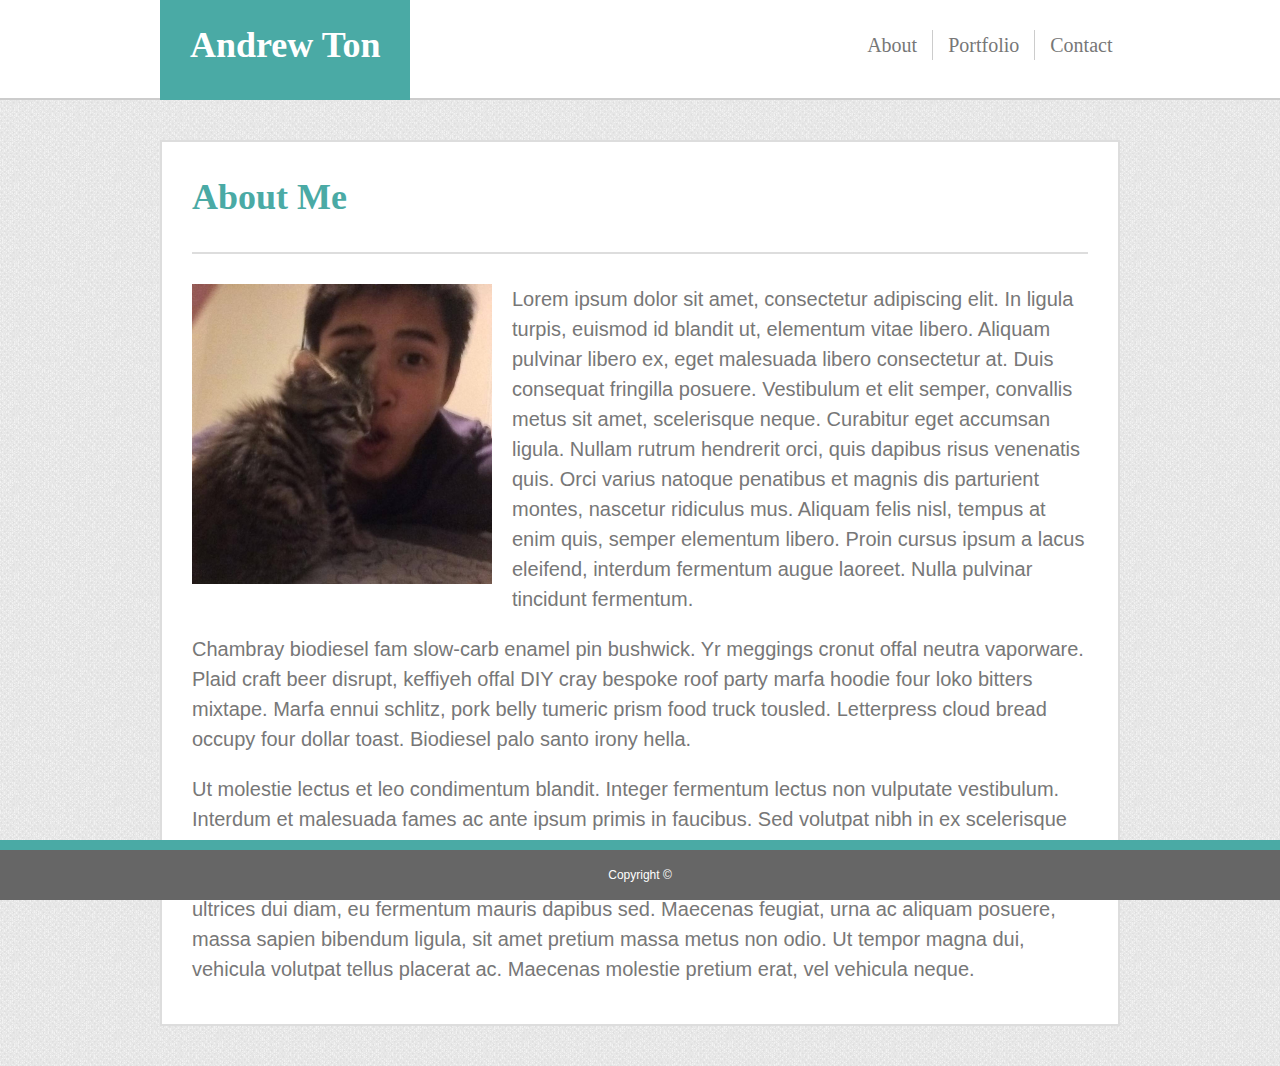
<file: index.html>
<!DOCTYPE html>
<html lang="en">
<head>
    <meta charset="UTF-8">
    <meta name="viewport" content="width=device-width, initial-scale=1.0">
    <meta http-equiv="X-UA-Compatible" content="ie=edge">
    <title> Andrew's Webpage</title>
    <link rel="stylesheet" type="text/css" href="assets/css/reset.css">
    <link rel="stylesheet" type="text/css" href="assets/css/style.css">

</head>
<body>
    <header>
        <nav>
            <h1 class="whitetext bgteal"> Andrew Ton</h1>            
            <ul>
                <li class="lsdiv"> <a href="index.html">About</a></li>
                <li class="lsdiv"> <a href="portfolio.html">Portfolio</a></li>
                <li> <a href="contact.html">Contact</a></li>
            </ul>
        </nav>
    </header>
        
        
    <div class="container contentbox">


        <h2> About Me </h2>

            <div class="content">
                <div class="profile">
                <img src="assets/images/profile.jpg" alt"profile pic" style="width:300px;height:300px;"></a>
                </div>

                <p class="">
                    Lorem ipsum dolor sit amet, consectetur adipiscing elit. In ligula turpis, euismod id blandit ut, elementum vitae libero. Aliquam pulvinar libero ex, eget malesuada libero consectetur at. Duis consequat fringilla posuere. Vestibulum et elit semper, convallis metus sit amet, scelerisque neque. Curabitur eget accumsan ligula. Nullam rutrum hendrerit orci, quis dapibus risus venenatis quis. Orci varius natoque penatibus et magnis dis parturient montes, nascetur ridiculus mus. Aliquam felis nisl, tempus at enim quis, semper elementum libero. Proin cursus ipsum a lacus eleifend, interdum fermentum augue laoreet. Nulla pulvinar tincidunt fermentum. 
                </p>
                <p>
                    Chambray biodiesel fam slow-carb enamel pin bushwick. Yr meggings cronut offal neutra vaporware. Plaid craft beer disrupt, keffiyeh offal DIY cray bespoke roof party marfa hoodie four loko bitters mixtape. Marfa ennui schlitz, pork belly tumeric prism food truck tousled. Letterpress cloud bread occupy four dollar toast. Biodiesel palo santo irony hella.
                </p>

                <p class="">
                    Ut molestie lectus et leo condimentum blandit. Integer fermentum lectus non vulputate vestibulum. Interdum et malesuada fames ac ante ipsum primis in faucibus. Sed volutpat nibh in ex scelerisque pellentesque. Morbi rutrum pellentesque nulla id imperdiet. Integer ullamcorper lobortis ullamcorper. Phasellus pharetra ligula sed lacinia facilisis. Praesent placerat scelerisque turpis eu porta. Quisque ultrices dui diam, eu fermentum mauris dapibus sed. Maecenas feugiat, urna ac aliquam posuere, massa sapien bibendum ligula, sit amet pretium massa metus non odio. Ut tempor magna dui, vehicula volutpat tellus placerat ac. Maecenas molestie pretium erat, vel vehicula neque.
                </p>
            </div>
    </div>
   
    <footer class="whitetext bgteal">
        <p class="bgdg">
            Copyright ©
        </p>
    </footer>
</body>
</html>
</file>
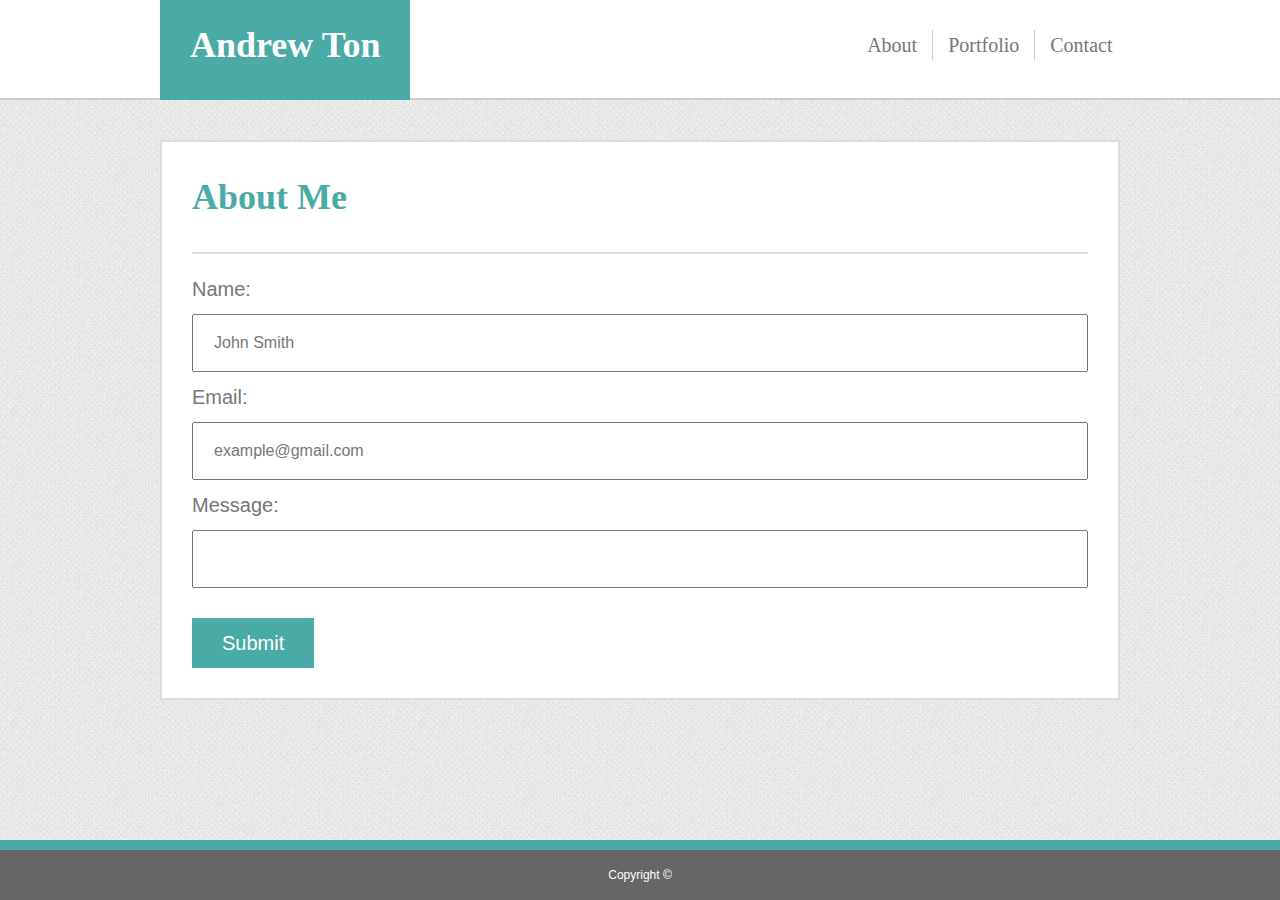
<file: contact.html>
<!DOCTYPE html>
<html lang="en">
<head>
    <meta charset="UTF-8">
    <meta name="viewport" content="width=device-width, initial-scale=1.0">
    <meta http-equiv="X-UA-Compatible" content="ie=edge">
    <title>Andrew's Webpage</title>    
    <link rel="stylesheet" type="text/css" href="assets/css/reset.css">
    <link rel="stylesheet" type="text/css" href="assets/css/style.css">
</head>

<body>
    <header>
        <nav>
            <h1 class="whitetext bgteal"> Andrew Ton</h1>            
            <ul>
                <li class="lsdiv"> <a href="index.html">About</a></li>
                <li class="lsdiv"> <a href="portfolio.html">Portfolio</a></li>
                <li> <a href="contact.html">Contact</a></li>
            </ul>
        </nav>
    </header>
                
        
                
    <div class="container contentbox">


            <h2> About Me </h2>
    
                <div class="content">

    
                    <form>
                        Name: <br>
                        <input type="text" name="name" value="John Smith"> <br>
                        Email: <br>
                        <input type="text" name="email" value="example@gmail.com"> <br>
                        Message: <br>
                        <input type="text" name="message" value=""> <br>
                    </form>
                </div>
                <div class="submitbutton bgteal">
                       <a class="whitetext" href="#">Submit</a>
                </div>
        </div>

    </div>
    <footer class="whitetext bgteal">
        <p class="bgdg">
            Copyright ©
        </p>
    </footer>

        
</body>
</html>
</file>
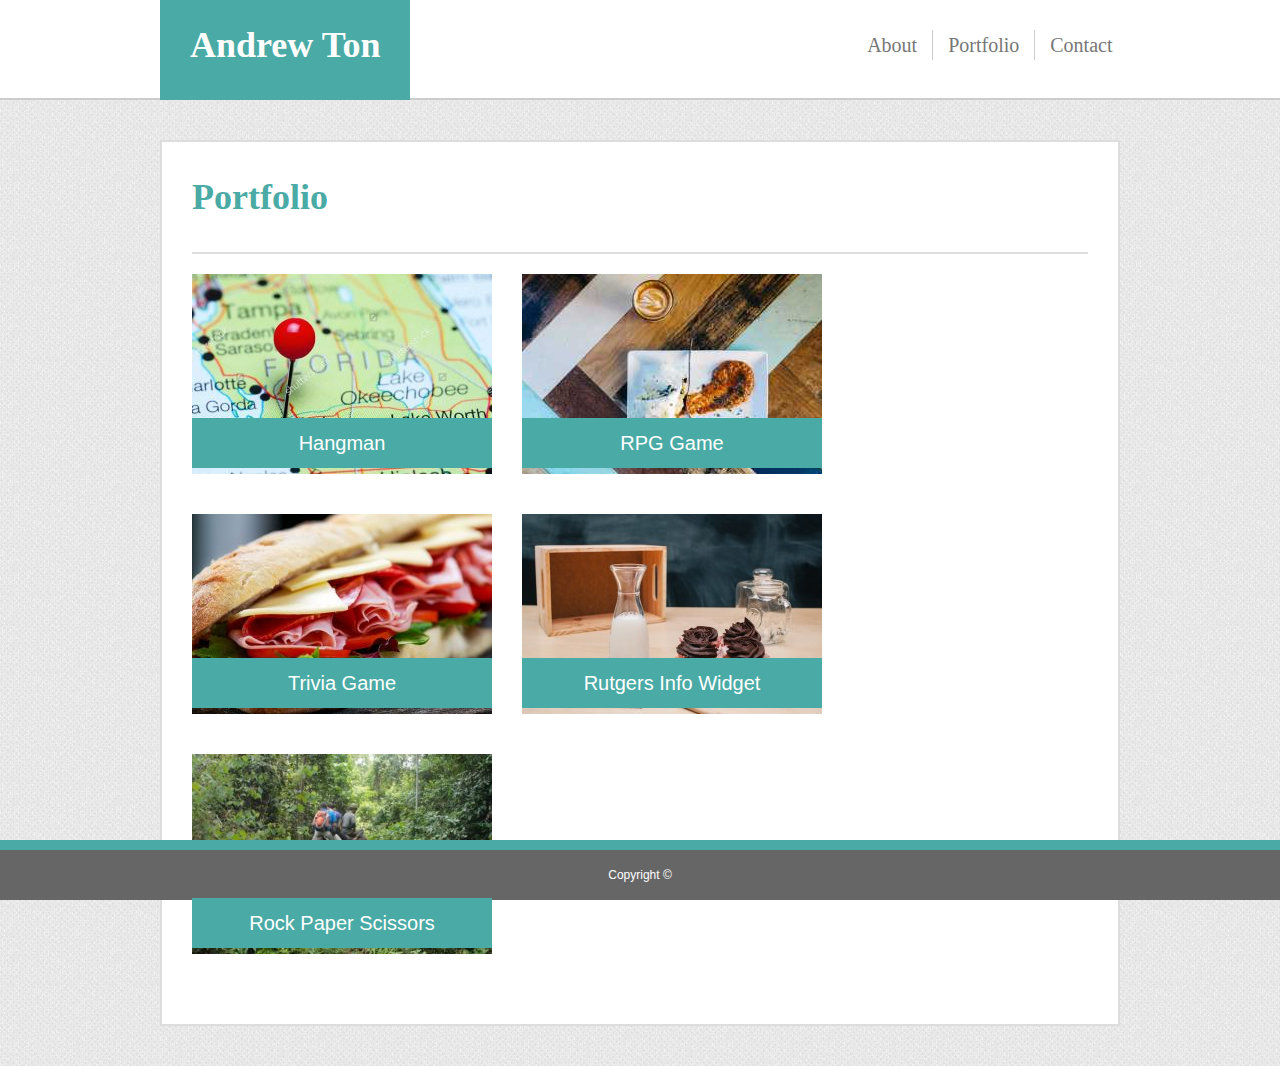
<file: portfolio.html>
<!DOCTYPE html>
<html lang="en">
<head>
    <meta charset="UTF-8">
    <meta name="viewport" content="width=device-width, initial-scale=1.0">
    <meta http-equiv="X-UA-Compatible" content="ie=edge">
    <title>Andrew's Webpage</title>
    <link rel="stylesheet" type="text/css" href="assets/css/reset.css">
    <link rel="stylesheet" type="text/css" href="assets/css/style.css">
</head>
<body>
    <header>
        <nav>
            <h1 class="whitetext bgteal"> Andrew Ton</h1>            
            <ul>
                <li class="lsdiv"> <a href="index.html">About</a></li>
                <li class="lsdiv"> <a href="portfolio.html">Portfolio</a></li>
                <li> <a href="contact.html">Contact</a></li>
            </ul>
        </nav>
    </header>
            
    
            
    <div class="container contentbox">


        <h2> Portfolio </h2>

            <div class="content">
                <div class="panel">
                    <img src="assets/images/p1.jpg" alt"pic 1"> </a>
                    <div class="paneltxt bgteal whitetext">Hangman</div>
                </div>
                <div class="panel">
                    <img src="assets/images/p2.jpg" alt"pic 2"></a>
                    <div class="paneltxt bgteal whitetext">RPG Game</div>
                </div>
                <div class="panel">
                    <img src="assets/images/p3.jpg" alt"pic 3"></a>
                    <div class="paneltxt bgteal whitetext">Trivia Game</div>
                </div>
                <div class="panel">
                    <img src="assets/images/p4.jpg" alt"pic 4"></a>
                    <div class="paneltxt bgteal whitetext">Rutgers Info Widget</div>
                </div>
                <div class="panel">
                    <img src="assets/images/p5.jpg" alt"pic 5"></a>
                    <div class="paneltxt bgteal whitetext">Rock Paper Scissors</div>
                </div>
                
            </div>
    </div>

    
    <footer class="whitetext bgteal">
        <p class="bgdg">
            Copyright ©
        </p>
    </footer>

</body>
</html>
</file>
<file: assets/css/style.css>
.bgteal {
    background-color: #4aaaa5;
}

.bgdg {
    background-color: #666666;
}

.whitetext {
    color: #ffffff;
}

body {
    font-family: Arial, 'Helvetica Neue', Helvetica, sans-serif;
    font-size: 20px;
    line-height: 30px;
    background-image: url("../images/bg.png");
    color: #777777;
}

header {
    font-family: Georgia, Times, "Times New Roman", serif;
    box-sizing: border-box;
    height: 100px;
    background-color: #ffffff;
    border-bottom: 2px solid #cccccc;
    margin-bottom: 40px;
}

h1 {

    width: fit-content;
    border-bottom-color: #cccccc;
    background-color: #ffffff;
    font-size: 36px;
    font-weight: bold;
    box-sizing: border-box; 
    height: 100px;
    padding: 30px;
    float:left;
}

nav {
    background-color: #ffffff;
    width: 960px;
    margin: auto;
}

ul {
    float: right;
}

li {
    font-size: 20px;
    margin: 30px 7.5px;
    float: left;
}

.lsdiv {
    border-right: 1px solid #cccccc;
    padding-right: 15px;
}

a {
    color: #777777;
    text-decoration: none;
}

.contentbox {
    box-sizing: border-box;
    background-color: #ffffff;
    width: 960px;
    margin: auto;
    margin-bottom: 40px;
    padding: 30px;
    border: 2px solid #dddddd;
    height: fit-content;
    overflow: hidden;
}

.content {
    padding-top: 20px;
    border-top: 2px solid #dddddd;

}

h2 {
    font-family: 'Georgia', Times, Times New Roman, serif;
    height: 80px;
    color: #4aaaa5;
    font-size: 36px;
    font-weight: bold;
    box-sizing: border-box;
    padding-top: 10px;
}

.profile {
    float:left;
    padding-right: 20px;
    padding-top: 10px;
}

p {
    padding: 10px 0;
}

input {
    font-family: Arial, 'Helvetica Neue', Helvetica, sans-serif;
    color: #777777;
    box-sizing: border-box;
    font-size: 16px;
    line-height: 30px;
    padding: 12px 20px;
    margin: 10px 0;
    width: 100%;
}

.submitbutton {
    width: fit-content;
    font-size: 20px;
    margin-top: 20px;
    padding: 10px 30px;

}

.panel {
    float: left;
    position: relative;
    padding-right: 30px;
    padding-bottom: 40px;
    height: 200px;
    width: 300px;
}

.paneltxt {
    box-sizing: border-box;
    position: absolute;
    top: 60%;
    left: 0;
    z-index: 1;
    width: 300px;
    text-align: center;
    padding: 10px;
}

footer {
    position: fixed;
    bottom: 0px;
    left: 0;
    width: 100%;
    clear: both;
    text-align: center;
    font-size: 12px;
    padding-top: 10px;
}
</file>
